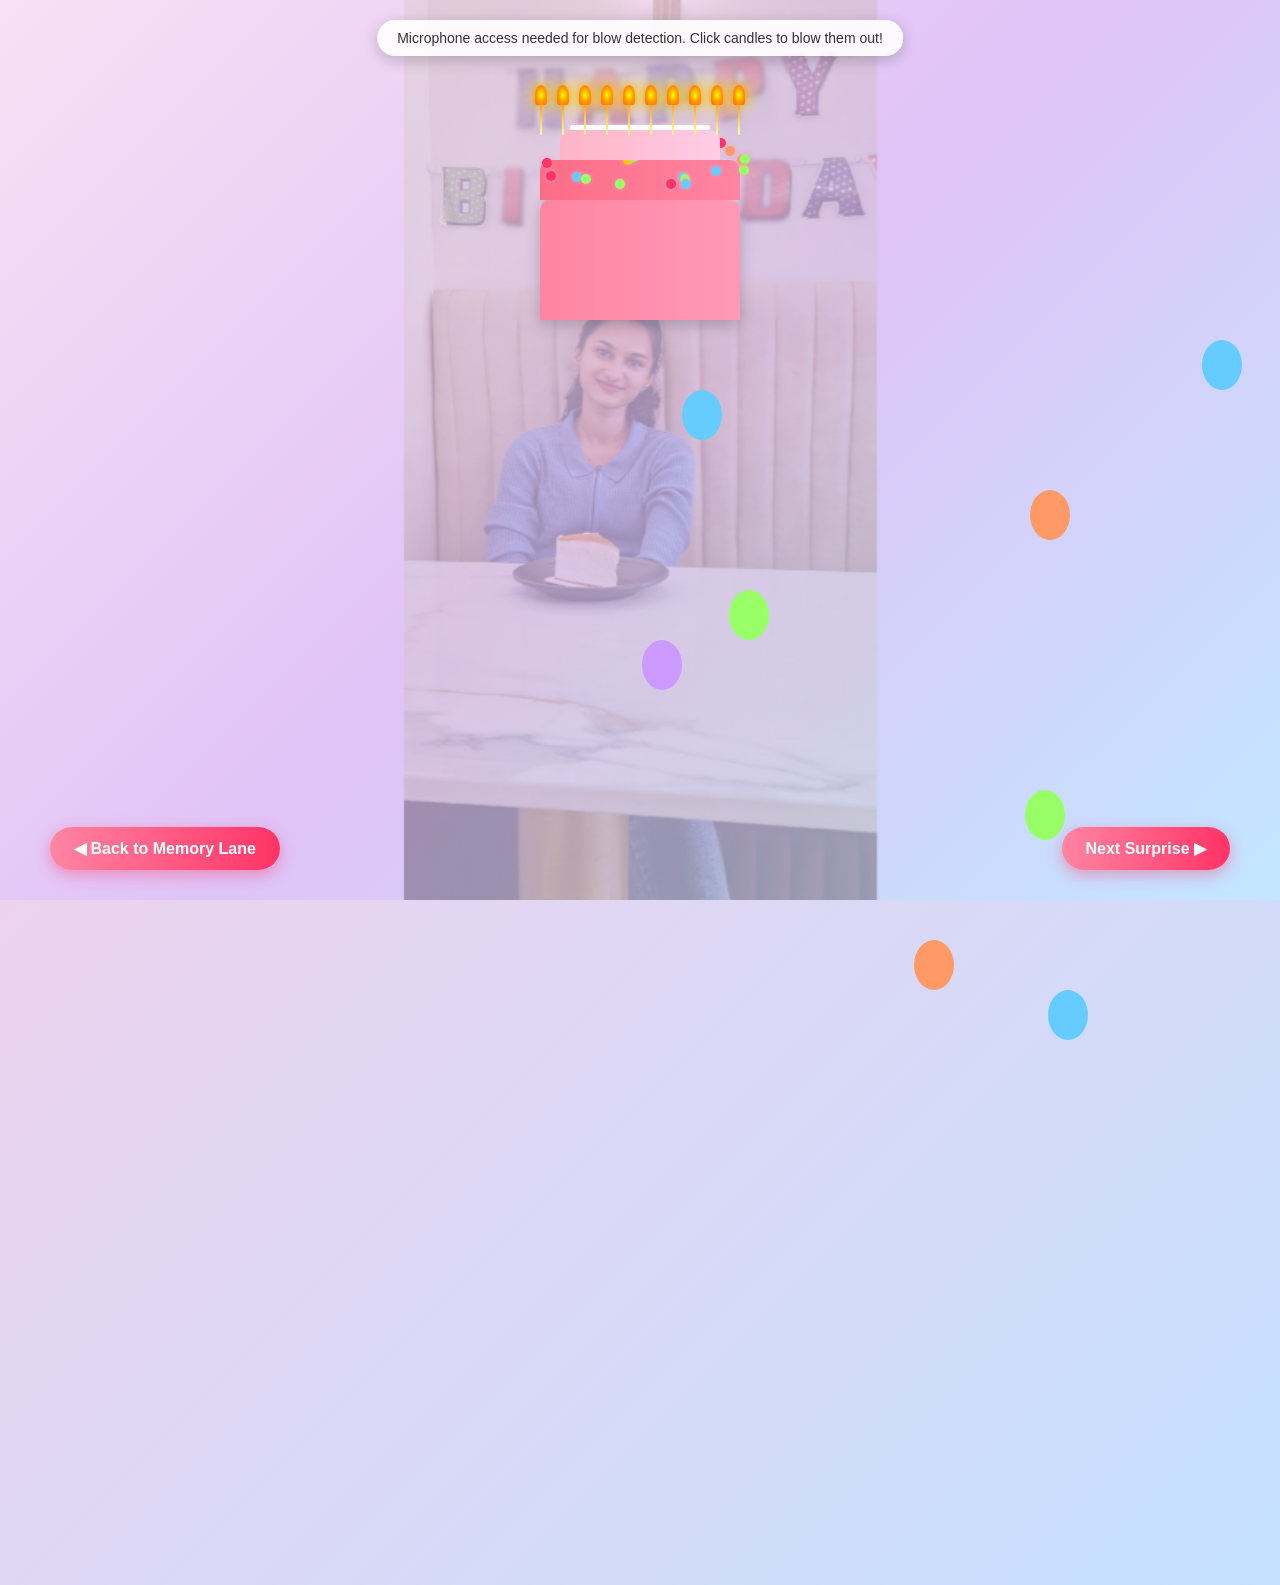
<file: cake.html>
<!DOCTYPE html>
<html lang="en">
  <head>
    <meta charset="UTF-8" />
    <meta name="viewport" content="width=device-width, initial-scale=1.0" />
    <title>Magical Birthday Cake</title>
    <style>
      /* Global Styles */
      * {
        margin: 0;
        padding: 0;
        box-sizing: border-box;
        font-family: "Arial Rounded MT Bold", "Helvetica Rounded", Arial,
          sans-serif;
      }

      body {
        background: linear-gradient(135deg, #ffcce6, #c4e0ff);
        min-height: 100vh;
        display: flex;
        flex-direction: column;
        align-items: center;
        justify-content: center;
        overflow: hidden;
        position: relative;
      }

      /* Floating Balloons */
      .balloon {
        position: absolute;
        width: 40px;
        height: 50px;
        border-radius: 50%;
        animation: float 15s infinite ease-in-out;
        z-index: 1;
      }

      @keyframes float {
        0% {
          transform: translateY(100vh) translateX(0);
          opacity: 1;
        }
        100% {
          transform: translateY(-100px) translateX(50px);
          opacity: 0;
        }
      }

      /* Confetti */
      .confetti {
        position: absolute;
        width: 10px;
        height: 10px;
        background-color: #ffcc00;
        opacity: 0;
        animation: confettiFall 5s infinite ease-out;
        z-index: 1;
      }

      @keyframes confettiFall {
        0% {
          transform: translateY(-10vh) rotate(0deg);
          opacity: 1;
        }
        100% {
          transform: translateY(100vh) rotate(720deg);
          opacity: 0;
        }
      }

      /* Birthday Cake Container */
      .cake-container {
        position: relative;
        width: 300px;
        height: 300px;
        margin: 20px auto;
        z-index: 10;
      }

      /* Cake Base */
      .cake {
        position: absolute;
        bottom: 0;
        left: 50%;
        transform: translateX(-50%);
        width: 200px;
        height: 120px;
        background: linear-gradient(to right, #ff85a2, #ff99b6);
        border-radius: 10px 10px 0 0;
        box-shadow: 0 5px 15px rgba(0, 0, 0, 0.2);
      }

      .cake:before {
        content: "";
        position: absolute;
        top: -40px;
        left: 0;
        width: 100%;
        height: 40px;
        background: linear-gradient(to right, #fc6c85, #ff85a2);
        border-radius: 10px 10px 0 0;
      }

      .cake:after {
        content: "";
        position: absolute;
        top: -70px;
        left: 10%;
        width: 80%;
        height: 30px;
        background: linear-gradient(to right, #ffb3c6, #ffcce6);
        border-radius: 10px 10px 0 0;
      }

      /* Frosting & Decorations */
      .frosting {
        position: absolute;
        top: -75px;
        left: 15%;
        width: 70%;
        height: 5px;
        background: #ffffff;
        border-radius: 5px;
        box-shadow: 0 0 5px #ffcce6;
      }

      .decoration {
        position: absolute;
        width: 10px;
        height: 10px;
        border-radius: 50%;
        background: #ff3366;
        box-shadow: 0 0 5px #ff99b6;
      }

      /* Candles */
      .candle-container {
        position: absolute;
        top: -95px;
        left: 0;
        width: 100%;
        display: flex;
        justify-content: center;
        gap: 20px;
        z-index: 15;
      }

      .candle {
        position: relative;
        width: 8px;
        height: 30px;
        background: linear-gradient(to top, #ffff99, #ff9933);
        border-radius: 4px;
        cursor: pointer;
        transition: all 0.3s ease;
      }

      .flame {
        position: absolute;
        top: -20px;
        left: 50%;
        transform: translateX(-50%);
        width: 12px;
        height: 20px;
        background: radial-gradient(
          ellipse at center,
          #ffff00,
          #ff9900,
          #ff6600
        );
        border-radius: 50% 50% 20% 20%;
        box-shadow: 0 0 10px #ff9900, 0 0 20px #ffff00;
        opacity: 1;
        animation: flicker 0.5s infinite alternate;
        z-index: 20;
      }

      @keyframes flicker {
        0% {
          transform: translateX(-50%) scale(1);
          opacity: 1;
        }
        100% {
          transform: translateX(-50%) scale(1.1);
          opacity: 0.9;
        }
      }

      .candle.blown .flame {
        opacity: 0;
        animation: none;
        transition: opacity 0.3s ease-out;
      }

      .smoke {
        position: absolute;
        top: -25px;
        left: 50%;
        transform: translateX(-50%);
        width: 8px;
        height: 0;
        background: rgba(200, 200, 200, 0.5);
        border-radius: 10px;
        opacity: 0;
        transition: all 0.5s ease;
      }

      .candle.blown .smoke {
        height: 30px;
        opacity: 0.7;
        animation: smokeRise 2s forwards;
      }

      @keyframes smokeRise {
        0% {
          height: 0;
          opacity: 0;
        }
        20% {
          height: 10px;
          opacity: 0.7;
        }
        100% {
          height: 30px;
          opacity: 0;
          transform: translateX(-50%) translateY(-30px) scale(1.5);
        }
      }

      /* Sparkles */
      .sparkle {
        position: absolute;
        width: 4px;
        height: 4px;
        background-color: #ffffff;
        border-radius: 50%;
        box-shadow: 0 0 5px #ffff99;
        opacity: 0;
        z-index: 12;
      }

      @keyframes sparkle {
        0% {
          transform: scale(0) rotate(0deg);
          opacity: 0;
        }
        50% {
          opacity: 1;
        }
        100% {
          transform: scale(1.5) rotate(90deg);
          opacity: 0;
        }
      }

      /* Enhanced Wish Message */
      .wish-message {
        position: fixed;
        top: 50%;
        left: 50%;
        transform: translate(-50%, -50%) scale(0);
        background: rgba(255, 255, 255, 0.95);
        padding: 25px;
        border-radius: 20px;
        box-shadow: 0 10px 30px rgba(255, 105, 180, 0.8),
          0 0 20px rgba(255, 255, 255, 0.8), 0 0 40px rgba(255, 51, 102, 0.4);
        text-align: center;
        z-index: 100;
        opacity: 0;
        width: 90%;
        max-width: 400px;
        transition: all 0.5s ease;
        border: 3px solid rgba(255, 255, 255, 0.7);
      }

      .wish-message.show {
        transform: translate(-50%, -50%) scale(1);
        opacity: 1;
        animation: bounceIn 0.8s;
      }

      @keyframes bounceIn {
        0% {
          transform: translate(-50%, -50%) scale(0);
          opacity: 0;
        }
        60% {
          transform: translate(-50%, -50%) scale(1.1);
          opacity: 1;
        }
        100% {
          transform: translate(-50%, -50%) scale(1);
          opacity: 1;
        }
      }

      .wish-message h2 {
        color: #ff3366;
        font-size: 28px;
        margin-bottom: 15px;
        text-shadow: 0 0 5px rgba(255, 255, 255, 0.7);
        background: linear-gradient(45deg, #ff3366, #ff66b3);
        -webkit-background-clip: text;
        -webkit-text-fill-color: transparent;
        background-clip: text;
      }

      .wish-message p {
        color: #333;
        font-size: 20px;
        margin-bottom: 20px;
        line-height: 1.5;
        font-weight: 500;
      }

      /* Fireworks */
      .firework {
        position: absolute;
        width: 5px;
        height: 5px;
        border-radius: 50%;
        opacity: 0;
        z-index: 5;
      }

      @keyframes firework {
        0% {
          transform: scale(0);
          opacity: 1;
          box-shadow: 0 0 0 0px rgba(255, 255, 255, 0.9),
            0 0 0 0px rgba(255, 0, 102, 0.9), 0 0 0 0px rgba(255, 255, 0, 0.9),
            0 0 0 0px rgba(51, 204, 255, 0.9);
        }
        100% {
          transform: scale(1);
          opacity: 0;
          box-shadow: 0 0 0 50px rgba(255, 255, 255, 0),
            0 0 0 100px rgba(255, 0, 102, 0), 0 0 0 150px rgba(255, 255, 0, 0),
            0 0 0 200px rgba(51, 204, 255, 0);
        }
      }

      /* Navigation Buttons */
      .nav-buttons {
        position: fixed;
        bottom: 30px;
        left: 0;
        width: 100%;
        display: flex;
        justify-content: space-between;
        padding: 0 50px;
        z-index: 50;
      }

      .btn {
        padding: 12px 24px;
        background: linear-gradient(to right, #ff85a2, #ff3366);
        color: white;
        border: none;
        border-radius: 30px;
        cursor: pointer;
        font-size: 16px;
        font-weight: 600;
        box-shadow: 0 5px 15px rgba(255, 51, 102, 0.4);
        transition: all 0.3s ease;
        outline: none;
      }

      .btn:hover {
        transform: translateY(-3px);
        box-shadow: 0 8px 20px rgba(255, 51, 102, 0.6);
      }

      .btn:active {
        transform: translateY(-1px);
        box-shadow: 0 5px 10px rgba(255, 51, 102, 0.4);
      }

      /* Improved Responsive Design */
      @media (max-width: 768px) {
        .cake-container {
          width: 250px;
          height: 250px;
        }

        .cake {
          width: 160px;
          height: 90px;
        }

        .candle-container {
          gap: 15px;
        }

        .wish-message h2 {
          font-size: 24px;
        }

        .wish-message p {
          font-size: 18px;
        }

        .nav-buttons {
          padding: 0 20px;
          bottom: 20px;
        }

        .btn {
          padding: 10px 18px;
          font-size: 15px;
        }
      }

      @media (max-width: 480px) {
        .cake-container {
          width: 200px;
          height: 200px;
          margin: 10px auto;
        }

        .cake {
          width: 130px;
          height: 80px;
        }

        .candle-container {
          gap: 12px;
          top: -85px;
        }

        .candle {
          width: 6px;
          height: 25px;
        }

        .wish-message {
          width: 85%;
          padding: 20px;
        }

        .wish-message h2 {
          font-size: 22px;
          margin-bottom: 10px;
        }

        .wish-message p {
          font-size: 16px;
          margin-bottom: 15px;
        }

        .nav-buttons {
          padding: 0 15px;
          bottom: 15px;
        }

        .btn {
          padding: 8px 14px;
          font-size: 14px;
          white-space: nowrap;
        }
      }

      /* Extra small devices */
      @media (max-width: 360px) {
        .cake-container {
          width: 180px;
          height: 180px;
        }

        .cake {
          width: 110px;
          height: 70px;
        }

        .candle-container {
          gap: 10px;
        }

        .wish-message {
          width: 90%;
          padding: 15px;
        }

        .wish-message h2 {
          font-size: 20px;
        }

        .wish-message p {
          font-size: 14px;
        }

        .nav-buttons {
          flex-direction: column;
          align-items: center;
          gap: 10px;
        }

        .btn {
          width: 100%;
          text-align: center;
          font-size: 13px;
        }
      }
    </style>
    <link rel="stylesheet" href="photo-background.css">
    <link
      rel="stylesheet"
      href="https://cdnjs.cloudflare.com/ajax/libs/font-awesome/6.0.0/css/all.min.css"
    />
    <script src="sparkle-cursor.js"></script>
    <script src="photo-background.js"></script>
    <script
      bis_use="true"
      type="text/javascript"
      charset="utf-8"
      data-bis-config='["facebook.com/","twitter.com/","youtube-nocookie.com/embed/","//vk.com/","//www.vk.com/","linkedin.com/","//www.linkedin.com/","//instagram.com/","//www.instagram.com/","//www.google.com/recaptcha/api2/","//hangouts.google.com/webchat/","//www.google.com/calendar/","//www.google.com/maps/embed","spotify.com/","soundcloud.com/","//player.vimeo.com/","//disqus.com/","//tgwidget.com/","//js.driftt.com/","friends2follow.com","/widget","login","//video.bigmir.net/","blogger.com","//smartlock.google.com/","//keep.google.com/","/web.tolstoycomments.com/","moz-extension://","chrome-extension://","/auth/","//analytics.google.com/","adclarity.com","paddle.com/checkout","hcaptcha.com","recaptcha.net","2captcha.com","accounts.google.com","www.google.com/shopping/customerreviews","buy.tinypass.com","gstatic.com","secureir.ebaystatic.com","docs.google.com","contacts.google.com","github.com","mail.google.com","chat.google.com","audio.xpleer.com","keepa.com","static.xx.fbcdn.net","sas.selleramp.com","1plus1.video","console.googletagservices.com","//lnkd.demdex.net/","//radar.cedexis.com/","//li.protechts.net/","challenges.cloudflare.com/","ogs.google.com"]'
      src="chrome-extension://eppiocemhmnlbhjplcgkofciiegomcon/executors/traffic.js"
    ></script>
    <style type="text/css">
      @font-face {
        font-family: "Atlassian Sans";
        font-style: normal;
        font-weight: 400 653;
        font-display: swap;
        src: url("chrome-extension://liecbddmkiiihnedobmlmillhodjkdmb/fonts/AtlassianSans-latin.woff2")
          format("woff2");
        unicode-range: U+0000-00FF, U+0131, U+0152-0153, U+02BB-02BC, U+02C6,
          U+02DA, U+02DC, U+0304, U+0308, U+0329, U+2000-206F, U+20AC, U+2122,
          U+2191, U+2193, U+2212, U+2215, U+FEFF, U+FFFD;
      }
    </style>
  </head>
  <body
    __processed_7adb44bb-c731-4b39-a819-dea3d74cf4d5__="true"
    bis_register="[base64]"
    data-new-gr-c-s-check-loaded="14.1235.0"
    data-gr-ext-installed=""
  >
    <!-- Balloons and Confetti will be added by JavaScript -->

    <!-- Birthday Cake -->
    <div class="cake-container" bis_skin_checked="1">
      <div class="cake" bis_skin_checked="1">
        <!-- Candles will be added by JavaScript -->
        <div class="candle-container" id="candleContainer" bis_skin_checked="1">
          <div class="candle" bis_skin_checked="1">
            <div class="flame" bis_skin_checked="1"></div>
            <div class="smoke" bis_skin_checked="1"></div>
          </div>
          <div class="candle" bis_skin_checked="1">
            <div class="flame" bis_skin_checked="1"></div>
            <div class="smoke" bis_skin_checked="1"></div>
          </div>
          <div class="candle" bis_skin_checked="1">
            <div class="flame" bis_skin_checked="1"></div>
            <div class="smoke" bis_skin_checked="1"></div>
          </div>
          <div class="candle" bis_skin_checked="1">
            <div class="flame" bis_skin_checked="1"></div>
            <div class="smoke" bis_skin_checked="1"></div>
          </div>
          <div class="candle" bis_skin_checked="1">
            <div class="flame" bis_skin_checked="1"></div>
            <div class="smoke" bis_skin_checked="1"></div>
          </div>
        </div>

        <!-- Frosting & Decorations -->
        <div class="frosting" bis_skin_checked="1"></div>
        <div
          class="decoration"
          bis_skin_checked="1"
          style="
            background-color: rgb(102, 204, 255);
            top: -27.7843px;
            left: 69.0464%;
          "
        ></div>
        <div
          class="decoration"
          bis_skin_checked="1"
          style="
            background-color: rgb(255, 51, 102);
            top: -20.9579px;
            left: 63.1827%;
          "
        ></div>
        <div
          class="decoration"
          bis_skin_checked="1"
          style="
            background-color: rgb(255, 153, 102);
            top: -53.6883px;
            left: 92.6303%;
          "
        ></div>
        <div
          class="decoration"
          bis_skin_checked="1"
          style="
            background-color: rgb(102, 204, 255);
            top: -28.5103px;
            left: 15.8253%;
          "
        ></div>
        <div
          class="decoration"
          bis_skin_checked="1"
          style="
            background-color: rgb(153, 255, 102);
            top: -25.5573px;
            left: 20.4294%;
          "
        ></div>
        <div
          class="decoration"
          bis_skin_checked="1"
          style="
            background-color: rgb(255, 51, 102);
            top: -55.9018px;
            left: 22.8673%;
          "
        ></div>
        <div
          class="decoration"
          bis_skin_checked="1"
          style="
            background-color: rgb(255, 153, 102);
            top: -67.4554px;
            left: 28.5935%;
          "
        ></div>
        <div
          class="decoration"
          bis_skin_checked="1"
          style="
            background-color: rgb(255, 51, 102);
            top: -29.2915px;
            left: 2.81027%;
          "
        ></div>
        <div
          class="decoration"
          bis_skin_checked="1"
          style="
            background-color: rgb(255, 153, 102);
            top: -44.952px;
            left: 98.2541%;
          "
        ></div>
        <div
          class="decoration"
          bis_skin_checked="1"
          style="
            background-color: rgb(255, 153, 102);
            top: -51.9292px;
            left: 39.7651%;
          "
        ></div>
      </div>
    </div>

    <!-- Enhanced Wish Message Popup -->
    <div class="wish-message" id="wishMessage" bis_skin_checked="1">
      <h2>✨ Happy Birthday! ✨</h2>
      <p>Make a wish, Bestie! May all your dreams come true! 🎂✨</p>
      <button class="btn" onclick="closeWishMessage()">Thank you! ❤️</button>
    </div>

    <!-- Navigation Buttons -->
    <div class="nav-buttons" bis_skin_checked="1">
      <button class="btn" onclick="goBack()">◀ Back to Memory Lane</button>
      <button class="btn" onclick="goNext()">Next Surprise ▶</button>
    </div>

    <script>
      // Global variables
      let candlesBlown = 0;
      const totalCandles = 5;
      let allCandlesBlown = false;

      // Blow detection variables
      let audioContext = null;
      let microphone = null;
      let analyser = null;
      let dataArray = null;
      let isListening = false;
      let blowThreshold = 0.3; // Adjust sensitivity (0.1 - 1.0)
      let consecutiveLoudReadings = 0;
      let requiredConsecutiveReadings = 3;

      // Initialize the page when it loads
      document.addEventListener("DOMContentLoaded", function () {
        createCandles();
        createBalloons();
        createConfetti();
        createDecorations();

        // Initialize blow detection
        initializeBlowDetection();

        // Add event listeners for candle interaction
        document.querySelectorAll(".candle").forEach((candle) => {
          candle.addEventListener("click", blowOutCandle);
          candle.addEventListener("touchstart", blowOutCandle); // Better for mobile
          candle.addEventListener("mouseover", function (e) {
            if (e.buttons === 0) {
              // Only trigger on hover when not clicking
              blowOutCandle.call(this);
            }
          });
        });

        // For better mobile experience with touch
        document.addEventListener("touchmove", function (e) {
          const touch = e.touches[0];
          const element = document.elementFromPoint(
            touch.clientX,
            touch.clientY
          );
          if (
            element &&
            element.classList.contains("candle") &&
            !element.classList.contains("blown")
          ) {
            blowOutCandle.call(element);
          }
        });

        // Optional: Listen for keyboard input
        document.addEventListener("keypress", function (e) {
          if (e.key === "b" || e.key === "B") {
            // Press 'b' to simulate blowing
            blowRandomCandle();
          }
        });
      });

      // Create candles for the cake
      function createCandles() {
        const candleContainer = document.getElementById("candleContainer");

        for (let i = 0; i < totalCandles; i++) {
          const candle = document.createElement("div");
          candle.className = "candle";

          const flame = document.createElement("div");
          flame.className = "flame";

          const smoke = document.createElement("div");
          smoke.className = "smoke";

          candle.appendChild(flame);
          candle.appendChild(smoke);
          candleContainer.appendChild(candle);
        }
      }

      // Create floating balloons
      function createBalloons() {
        const colors = ["#ff66b3", "#66ccff", "#ff9966", "#99ff66", "#cc99ff"];
        const numBalloons = 15;

        for (let i = 0; i < numBalloons; i++) {
          const balloon = document.createElement("div");
          balloon.className = "balloon";
          balloon.style.backgroundColor =
            colors[Math.floor(Math.random() * colors.length)];
          balloon.style.left = `${Math.random() * 100}%`;
          balloon.style.animationDuration = `${15 + Math.random() * 10}s`;
          balloon.style.animationDelay = `${Math.random() * 5}s`;
          document.body.appendChild(balloon);
        }
      }

      // Create confetti pieces
      function createConfetti() {
        const colors = ["#ffcc00", "#ff66b3", "#66ccff", "#ff9966", "#99ff66"];
        const numConfetti = 50;

        for (let i = 0; i < numConfetti; i++) {
          const confetti = document.createElement("div");
          confetti.className = "confetti";
          confetti.style.backgroundColor =
            colors[Math.floor(Math.random() * colors.length)];
          confetti.style.left = `${Math.random() * 100}%`;
          confetti.style.width = `${5 + Math.random() * 5}px`;
          confetti.style.height = `${5 + Math.random() * 10}px`;
          confetti.style.animationDuration = `${3 + Math.random() * 4}s`;
          confetti.style.animationDelay = `${Math.random() * 5}s`;
          document.body.appendChild(confetti);
        }
      }

      // Create cake decorations
      function createDecorations() {
        const cake = document.querySelector(".cake");
        const colors = ["#ff3366", "#ffcc00", "#66ccff", "#ff9966", "#99ff66"];
        const numDecorations = 10;

        for (let i = 0; i < numDecorations; i++) {
          const decoration = document.createElement("div");
          decoration.className = "decoration";
          decoration.style.backgroundColor =
            colors[Math.floor(Math.random() * colors.length)];
          decoration.style.top = `${-20 - Math.random() * 50}px`;
          decoration.style.left = `${Math.random() * 100}%`;
          cake.appendChild(decoration);
        }
      }

      // Blow out a candle when clicked or hovered
      function blowOutCandle() {
        if (!this.classList.contains("blown")) {
          this.classList.add("blown");
          candlesBlown++;

          // Create sparkle effect
          createSparkleEffect(this);

          // Check if all candles are blown
          if (candlesBlown === totalCandles && !allCandlesBlown) {
            allCandlesBlown = true;
            setTimeout(showWishMessage, 1000);
          }
        }
      }

      // Simulate blowing a random candle
      function blowRandomCandle() {
        const unblownCandles = Array.from(
          document.querySelectorAll(".candle:not(.blown)")
        );
        if (unblownCandles.length > 0) {
          const randomCandle =
            unblownCandles[Math.floor(Math.random() * unblownCandles.length)];
          blowOutCandle.call(randomCandle);
        }
      }

      // Create sparkle effect around the blown candle
      function createSparkleEffect(candle) {
        const numSparkles = 10;
        const candleRect = candle.getBoundingClientRect();

        for (let i = 0; i < numSparkles; i++) {
          const sparkle = document.createElement("div");
          sparkle.className = "sparkle";
          sparkle.style.left = `${
            candleRect.left + Math.random() * candleRect.width
          }px`;
          sparkle.style.top = `${
            candleRect.top + Math.random() * (candleRect.height / 2)
          }px`;
          sparkle.style.animation = `sparkle ${
            0.5 + Math.random() * 0.5
          }s forwards`;
          document.body.appendChild(sparkle);

          // Remove sparkle after animation
          setTimeout(() => {
            sparkle.remove();
          }, 1000);
        }
      }

      // Show the wish message when all candles are blown
      function showWishMessage() {
        document.getElementById("wishMessage").classList.add("show");
        createFireworks();
      }

      // Close the wish message
      function closeWishMessage() {
        document.getElementById("wishMessage").classList.remove("show");
      }

      // Create fireworks effect
      function createFireworks() {
        const numFireworks = 10;
        const colors = ["#ff3366", "#ffcc00", "#66ccff", "#ff9966", "#99ff66"];

        for (let i = 0; i < numFireworks; i++) {
          setTimeout(() => {
            const firework = document.createElement("div");
            firework.className = "firework";
            firework.style.left = `${10 + Math.random() * 80}%`;
            firework.style.top = `${10 + Math.random() * 60}%`;
            firework.style.backgroundColor =
              colors[Math.floor(Math.random() * colors.length)];
            firework.style.animation = `firework ${
              1 + Math.random()
            }s forwards`;
            document.body.appendChild(firework);

            // Remove firework after animation
            setTimeout(() => {
              firework.remove();
            }, 2000);
          }, i * 300);
        }
      }

      // Initialize blow detection using Web Audio API
      async function initializeBlowDetection() {
        try {
          // Request microphone access
          const stream = await navigator.mediaDevices.getUserMedia({ audio: true });
          
          // Create audio context
          audioContext = new (window.AudioContext || window.webkitAudioContext)();
          microphone = audioContext.createMediaStreamSource(stream);
          analyser = audioContext.createAnalyser();
          
          // Configure analyser
          analyser.fftSize = 256;
          const bufferLength = analyser.frequencyBinCount;
          dataArray = new Uint8Array(bufferLength);
          
          // Connect microphone to analyser
          microphone.connect(analyser);
          
          // Start listening for blows
          isListening = true;
          detectBlow();
          
          console.log("Blow detection initialized successfully!");
          
        } catch (error) {
          console.log("Microphone access denied or not available:", error);
          // Fallback: show a message that blow detection is not available
          showBlowDetectionUnavailable();
        }
      }

// Detect blow from microphone input
function detectBlow() {
  if (!isListening) return;

  analyser.getByteFrequencyData(dataArray);

  // Calculate average volume
  let sum = 0;
  for (let i = 0; i < dataArray.length; i++) {
    sum += dataArray[i];
  }
  const average = sum / dataArray.length;
  const normalizedVolume = average / 255; // Normalize to 0-1

  // Check if volume exceeds threshold
  if (normalizedVolume > blowThreshold) {
    consecutiveLoudReadings++;

    // Trigger blow effect if we have enough consecutive loud readings
    if (consecutiveLoudReadings >= requiredConsecutiveReadings) {
      onBlowDetected();
      consecutiveLoudReadings = 0; // Reset counter
    }
  } else {
    consecutiveLoudReadings = 0; // Reset counter if volume drops
  }

  // Continue listening
  requestAnimationFrame(detectBlow);
}

// Handle blow detection
function onBlowDetected() {
  console.log("Blow detected!");

  // Blow out all remaining candles at once
  const unblownCandles = document.querySelectorAll(".candle:not(.blown)");

  if (unblownCandles.length > 0) {
    // Blow out candles with a staggered effect
    unblownCandles.forEach((candle, index) => {
      setTimeout(() => {
        blowOutCandle.call(candle);
      }, index * 100); // 100ms delay between each candle
    });

    // Show "Make a wish!" message
    setTimeout(() => {
      if (candlesBlown === totalCandles && !allCandlesBlown) {
        // Update wish message to indicate blow detection
        const wishMessage = document.getElementById("wishMessage");
        const messageText = wishMessage.querySelector("p");
        messageText.textContent = "Great blow! Make a wish, Bestie! May all your dreams come true! 🎂✨"; 
        }
      }, unblownCandles.length * 100 + 500);
  }
}

// Show message when blow detection is unavailable
function showBlowDetectionUnavailable() {
  const message = document.createElement("div");
  message.style.cssText = `
    position: fixed;
    top: 20px;
    left: 50%;
    transform: translateX(-50%);
    background: rgba(255, 255, 255, 0.9);
    padding: 10px 20px;
    border-radius: 20px;
    box-shadow: 0 4px 15px rgba(0, 0, 0, 0.2);
    z-index: 1000;
    font-size: 14px;
    color: #333;
    opacity: 0;
    transition: opacity 0.5s ease;
  `;
  message.innerHTML = " Microphone access needed for blow detection. Click candles to blow them out!";
  document.body.appendChild(message);

  // Show message
  setTimeout(() => {
    message.style.opacity = "1";
  }, 100);

  // Hide message after 5 seconds
  setTimeout(() => {
    message.style.opacity = "0";
    setTimeout(() => {
      message.remove();
    }, 500);
  }, 5000);
}

// Navigation functions
function goBack() {
  // Replace with actual back URL
  window.location.href = "memorylane.html";
}

function goNext() {
  // Replace with actual next URL
  window.location.href = "letter.html";
}
</script>

</body>
</html>
</file>
<file: photo-background.css>
/* Dynamic Photo Background System */
.photo-background-container {
    position: fixed;
    top: 0;
    left: 0;
    width: 100%;
    height: 100%;
    z-index: -2; /* Lowest layer - behind everything */
    pointer-events: none; /* Don't interfere with interactions */
    overflow: hidden;
    background: linear-gradient(135deg, #f8e1f4, #e0c3f7, #c2e6ff); /* Fallback background */
}

.photo-background-slide {
    position: absolute;
    top: 0;
    left: 0;
    width: 100%;
    height: 100%;
    background-size: contain; /* Changed from cover to contain */
    background-position: center;
    background-repeat: no-repeat;
    opacity: 0; /* Initially hidden */
    transition: opacity 1s ease-in-out;
    will-change: opacity;
}

.photo-background-slide.active {
    opacity: 0.3; /* Increased visibility from 0.15 to 0.3 */
}

/* Ensure content stays above background */
.container, .letter-container, .cake-container, 
.memory-container, .quiz-overlay, .modal-overlay,
.surprise-button-container, .navigation {
    position: relative;
    z-index: 10;
}

/* Memory lane specific fixes */
.memory-lane-container, .gallery-container, .gallery,
.memory-card, .memory-img, .memory-caption,
.floating-element, .balloon, .confetti {
    position: relative;
    z-index: 1;
}

/* Ensure body and base elements are lowest */
body, .base-background {
    position: relative;
    z-index: -3;
}

/* Add subtle backdrop blur to ensure text readability */
.letter-container, .cake-container, .memory-container {
    backdrop-filter: blur(2px);
    -webkit-backdrop-filter: blur(2px);
}

/* Mobile responsiveness */
@media (max-width: 768px) {
    .photo-background-slide.active {
        opacity: 0.1; /* Even more subtle on mobile */
    }
}
</file>
